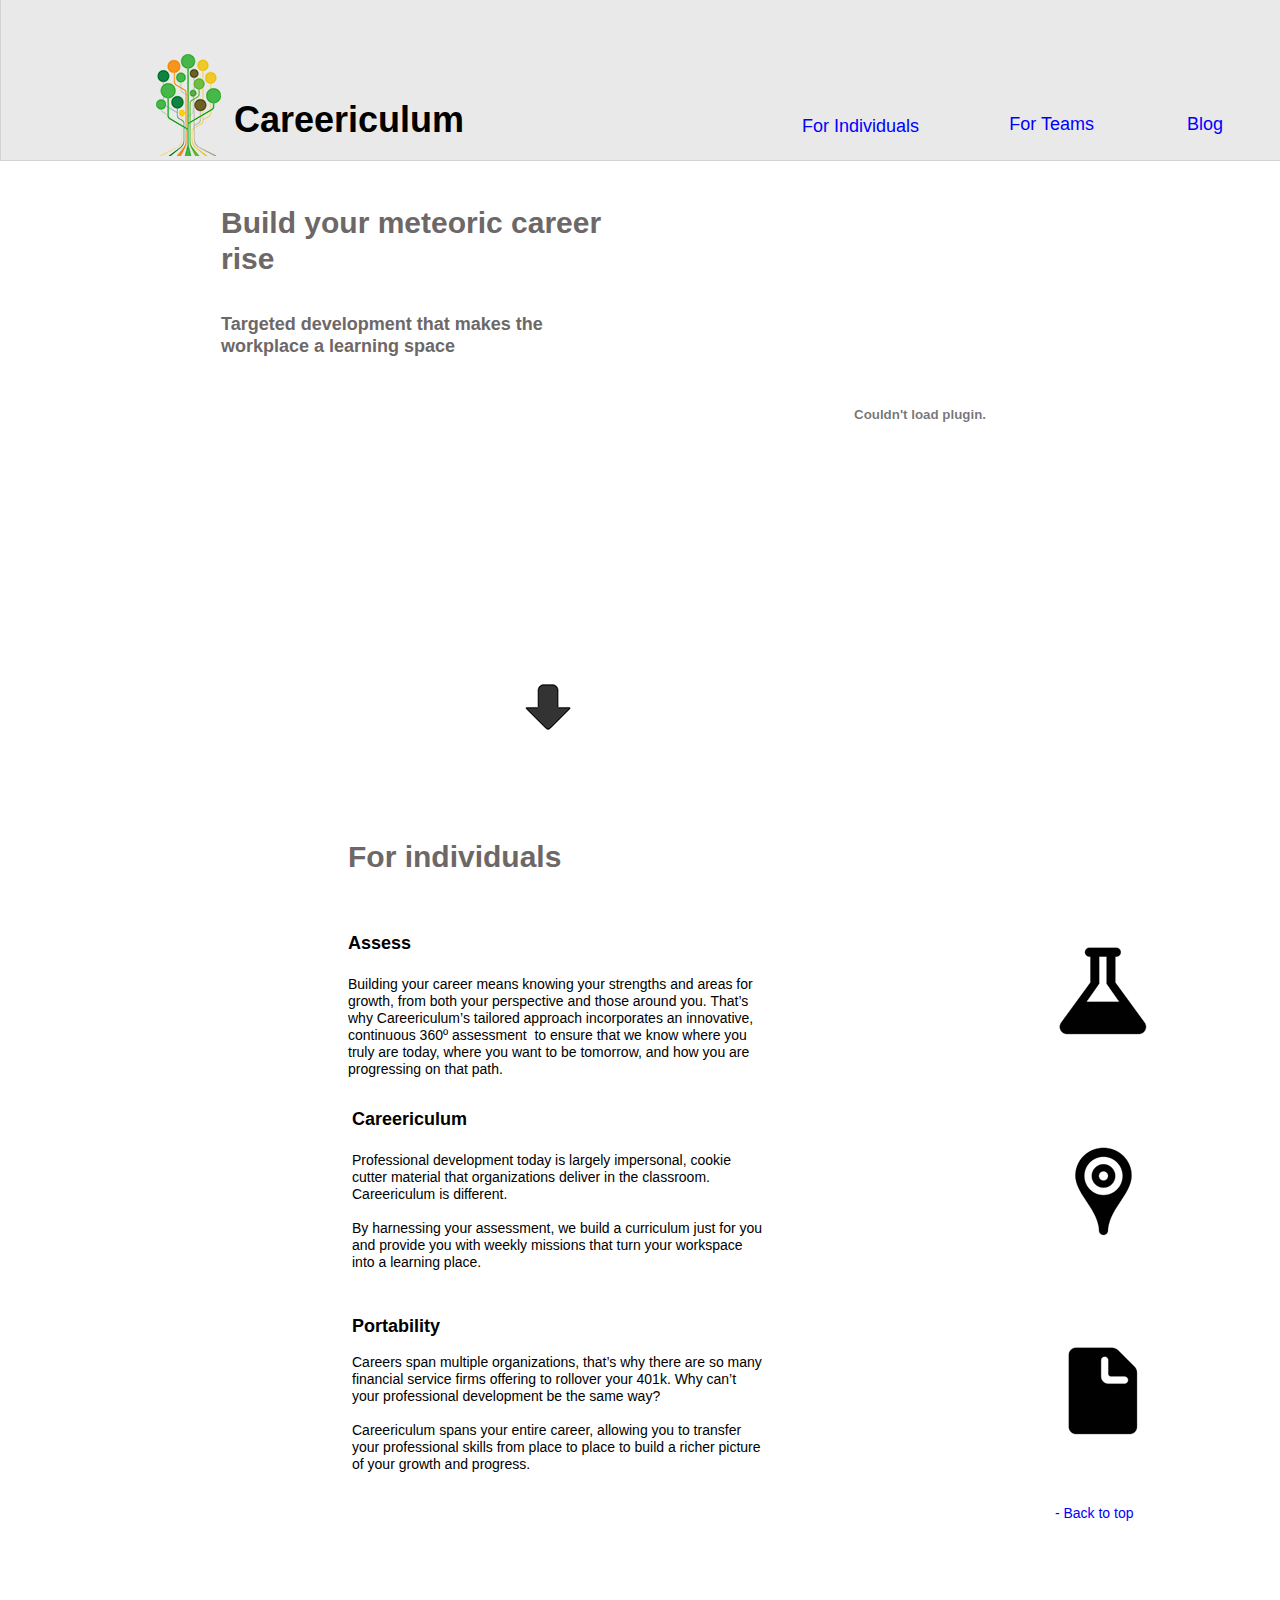
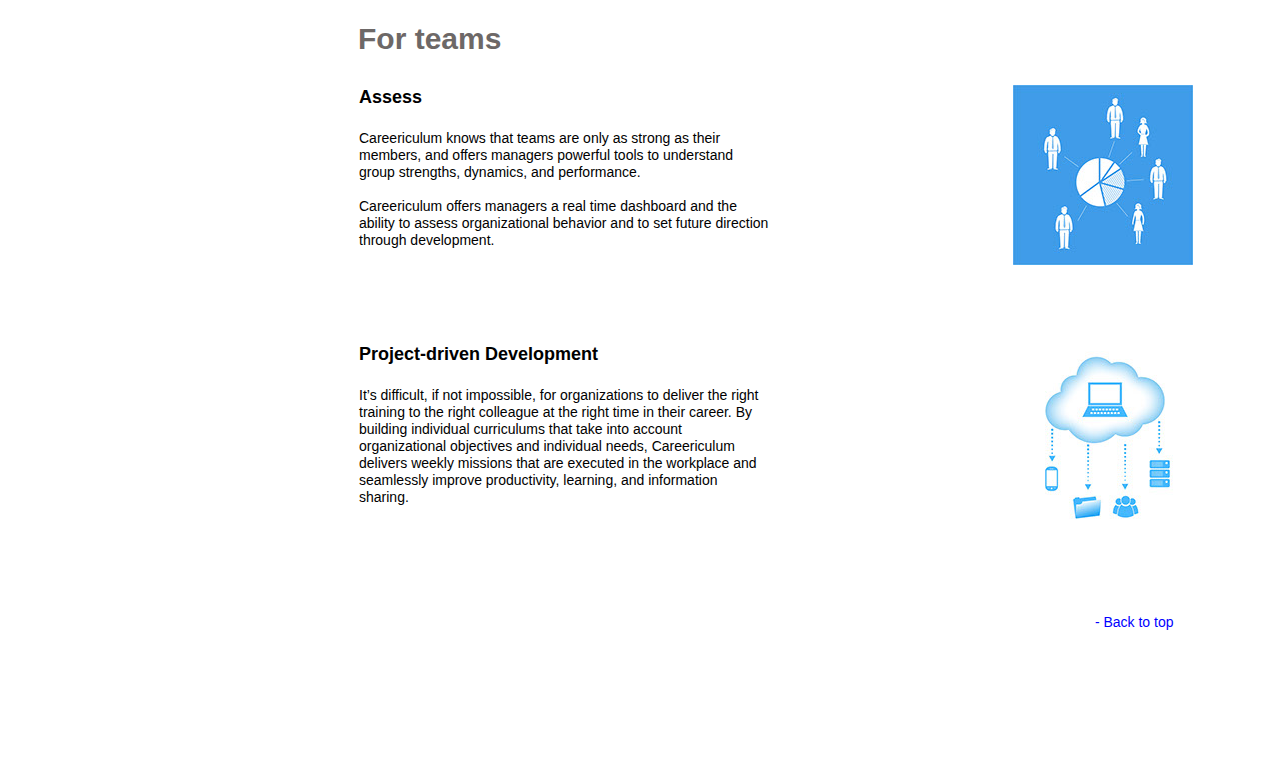
<file: index.html>
<!DOCTYPE html>
<html class="html">
 <head>

  <meta http-equiv="Content-type" content="text/html;charset=UTF-8"/>
  <meta name="generator" content="7.1.329.244"/>
  <title>Home</title>
  <!-- CSS -->
  <link rel="stylesheet" type="text/css" href="css/site_global.css?490126868"/>
  <link rel="stylesheet" type="text/css" href="css/index.css?496292280" id="pagesheet"/>
  <!--[if lt IE 9]>
  <link rel="stylesheet" type="text/css" href="css/iefonts_index.css?4160203891"/>
  <![endif]-->
  <!-- Other scripts -->
  <script type="text/javascript">
   document.documentElement.className += ' js';
var __adobewebfontsappname__ = "muse";
</script>
<script type="text/javascript" src="http://platform.linkedin.com/in.js">
  api_key: 77h7ybofvfccph
  authorize: true
</script>
<script type="text/javascript">

function login() {
    window.location = "/t/info.html";
}

</script>
  <!-- JS includes -->
  <script type="text/javascript">
   document.write('\x3Cscript src="' + (document.location.protocol == 'https:' ? 'https:' : 'http:') + '//webfonts.creativecloud.com/cabin:n7,n4:all.js" type="text/javascript">\x3C/script>');
</script>
   </head>
 <body>

  <div class="clearfix" id="page"><!-- column -->
   <div class="position_content" id="page_position_content">
    <div class="clearfix colelem" id="pu82"><!-- group -->
     <div class="browser_width grpelem" id="u82"><!-- simple frame --></div>
     <div class="clearfix grpelem" id="u69-4"><!-- content -->
      <p>Careericulum</p>
     </div>
     <div class="clip_frame grpelem" id="u73"><!-- image -->
      <img class="block" id="u73_img" src="images/tree%20skinny.png" alt="" width="65" height="102"/>
     </div>
     <div class="clearfix grpelem" id="u99-5"><!-- content -->
      <p><a class="nonblock anim_swing" href="index.html#whatwedo">For Individuals</a></p>
     </div>
     <a class="nonblock nontext anim_swing clearfix grpelem" id="u184-4" href="index.html#forteams"><!-- content --><p>For Teams</p></a>
     <a class="anchor_item grpelem" id="top"></a>
     <a class="nonblock nontext clearfix grpelem" id="u189-4" href="http://blog.careericulum.com"><!-- content --><p>Blog</p></a>
    </div>
    <div class="clearfix colelem" id="pu105-7"><!-- group -->
     <div class="clearfix grpelem" id="u105-7"><!-- content -->
      <p>Build your meteoric career rise</p>
      <p>&nbsp;</p>
      <p id="u105-5">
          <span id="u105-4">Targeted development that makes the workplace a learning space</span><div><script type="IN/Login" data-onAuth="login"></div></script></p>
     </div>
     <div class="grpelem" id="u101" style="position: relative;
top: -100px;"><!-- custom html -->
      <object width="1080" height="960"><param name="movie" value="//www.youtube.com/v/kL1Mu0YHBDI?hl=en_US&amp;version=3"></param><param name="allowFullScreen" value="true"></param><param name="allowscriptaccess" value="always"></param><embed src="//www.youtube.com/v/kL1Mu0YHBDI?hl=en_US&amp;version=3" type="application/x-shockwave-flash" width="560" height="315" allowscriptaccess="always" allowfullscreen="true"></embed></object>
</div>
    </div>
    <a class="nonblock nontext anim_swing clip_frame colelem" id="u192" style="margin-left: 300px;
margin-top: 0px;" href="index.html#whatwedo"><!-- image --><img class="block" id="u192_img" src="images/pasted%20image%20512x512.png" alt="" width="54" height="54"/></a>
    <div class="clearfix colelem" id="u164-4"><!-- content -->
     <p>For individuals</p>
    </div>
    <a class="anchor_item colelem" id="whatwedo"></a>
    <div class="clearfix colelem" id="ppu84"><!-- group -->
     <div class="clearfix grpelem" id="pu84"><!-- column -->
      <div class="clip_frame colelem" id="u84"><!-- image -->
       <img class="block" id="u84_img" src="images/beaker.png" alt="" width="99" height="99"/>
      </div>
      <div class="clip_frame colelem" id="u94"><!-- image -->
       <img class="block" id="u94_img" src="images/target.png" alt="" width="100" height="100"/>
      </div>
      <div class="clip_frame colelem" id="u89"><!-- image -->
       <img class="block" id="u89_img" src="images/develop%20-%20report.png" alt="" width="99" height="99"/>
      </div>
      <a class="nonblock nontext anim_swing clearfix colelem" id="u187-4" href="index.html#top"><!-- content --><p>&nbsp;&#45; Back to top</p></a>
     </div>
     <div class="clearfix grpelem" id="u166-12"><!-- content -->
      <p id="u166-2">Assess</p>
      <p id="u166-3">&nbsp;</p>
      <p id="u166-5">Building your career means knowing your strengths and areas for growth, from both your perspective and those around you. That’s why Careericulum’s tailored approach incorporates an innovative, continuous 360º assessment&nbsp; to ensure that we know where you truly are today, where you want to be tomorrow, and how you are progressing on that path.</p>
      <p>&nbsp;</p>
      <p>&nbsp;</p>
      <p>&nbsp;</p>
      <p>&nbsp;</p>
      <p>&nbsp;</p>
     </div>
     <div class="clearfix grpelem" id="u168-14"><!-- content -->
      <p id="u168-2">Careericulum</p>
      <p id="u168-3">&nbsp;</p>
      <p id="u168-5">Professional development today is largely impersonal, cookie cutter material that organizations deliver in the classroom. Careericulum is different.</p>
      <p id="u168-6">&nbsp;</p>
      <p id="u168-8">By harnessing your assessment, we build a curriculum just for you and provide you with weekly missions that turn your workspace into a learning place.</p>
      <p>&nbsp;</p>
      <p>&nbsp;</p>
      <p>&nbsp;</p>
      <p>&nbsp;</p>
     </div>
     <div class="clearfix grpelem" id="u169-13"><!-- content -->
      <p id="u169-2">Portability</p>
      <p>&nbsp;</p>
      <p id="u169-5">Careers span multiple organizations, that’s why there are so many financial service firms offering to rollover your 401k. Why can’t your professional development be the same way?</p>
      <p id="u169-6">&nbsp;</p>
      <p id="u169-8">Careericulum spans your entire career, allowing you to transfer your professional skills from place to place to build a richer picture of your growth and progress.</p>
      <p>&nbsp;</p>
      <p>&nbsp;</p>
      <p>&nbsp;</p>
     </div>
    </div>
    <div class="clearfix colelem" id="pu165-4"><!-- group -->
     <div class="clearfix grpelem" id="u165-4"><!-- content -->
      <p>For teams</p>
     </div>
     <a class="anchor_item grpelem" id="forteams"></a>
    </div>
    <div class="clearfix colelem" id="pu170-14"><!-- group -->
     <div class="clearfix grpelem" id="u170-14"><!-- content -->
      <p id="u170-2">Assess</p>
      <p id="u170-3">&nbsp;</p>
      <p id="u170-5">Careericulum knows that teams are only as strong as their members, and offers managers powerful tools to understand group strengths, dynamics, and performance.</p>
      <p id="u170-6">&nbsp;</p>
      <p id="u170-8">Careericulum offers managers a real time dashboard and the ability to assess organizational behavior and to set future direction through development.</p>
      <p>&nbsp;</p>
      <p>&nbsp;</p>
      <p>&nbsp;</p>
      <p>&nbsp;</p>
     </div>
     <div class="clip_frame grpelem" id="u171"><!-- image -->
      <img class="block" id="u171_img" src="images/24380278_l.jpg" alt="" width="180" height="180"/>
     </div>
    </div>
    <div class="clearfix colelem" id="pu176-10"><!-- group -->
     <div class="clearfix grpelem" id="u176-10"><!-- content -->
      <p id="u176-2">Project&#45;driven Development</p>
      <p id="u176-3">&nbsp;</p>
      <p id="u176-5">It’s difficult, if not impossible, for organizations to deliver the right training to the right colleague at the right time in their career. By building individual curriculums that take into account organizational objectives and individual needs, Careericulum delivers weekly missions that are executed in the workplace and seamlessly improve productivity, learning, and information sharing.</p>
      <p>&nbsp;</p>
      <p>&nbsp;</p>
      <p>&nbsp;</p>
     </div>
     <div class="clip_frame grpelem" id="u179"><!-- image -->
      <img class="block" id="u179_img" src="images/16145621_l.jpg" alt="" width="189" height="189"/>
     </div>
    </div>
    <a class="nonblock nontext anim_swing clearfix colelem" id="u188-4" href="index.html#top"><!-- content --><p>&nbsp;&#45; Back to top</p></a>
    <div class="verticalspacer"></div>
    <a class="nonblock nontext clearfix colelem" id="u203-4" href="lesson-page.html#lessondemo"><!-- content --><p>Lesson Demo</p></a>
   </div>
  </div>
  <!-- JS includes -->
  <script type="text/javascript">
   if (document.location.protocol != 'https:') document.write('\x3Cscript src="http://musecdn.businesscatalyst.com/scripts/4.0/jquery-1.8.3.min.js" type="text/javascript">\x3C/script>');
</script>
  <script type="text/javascript">
   window.jQuery || document.write('\x3Cscript src="scripts/jquery-1.8.3.min.js" type="text/javascript">\x3C/script>');
</script>
  <script src="scripts/museutils.js?117816282" type="text/javascript"></script>
  <script src="scripts/jquery.tobrowserwidth.js?152985095" type="text/javascript"></script>
  <script src="scripts/jquery.watch.js?4199601726" type="text/javascript"></script>
  <!-- Other scripts -->
  <script type="text/javascript">
   $(document).ready(function() { try {
Muse.Utils.transformMarkupToFixBrowserProblemsPreInit();/* body */
$('.browser_width').toBrowserWidth();/* browser width elements */
Muse.Utils.prepHyperlinks(true);/* body */
Muse.Utils.fullPage('#page');/* 100% height page */
Muse.Utils.showWidgetsWhenReady();/* body */
Muse.Utils.transformMarkupToFixBrowserProblems();/* body */
} catch(e) { Muse.Assert.fail('Error calling selector function:' + e); }});
</script>
   </body>
</html>
</file>
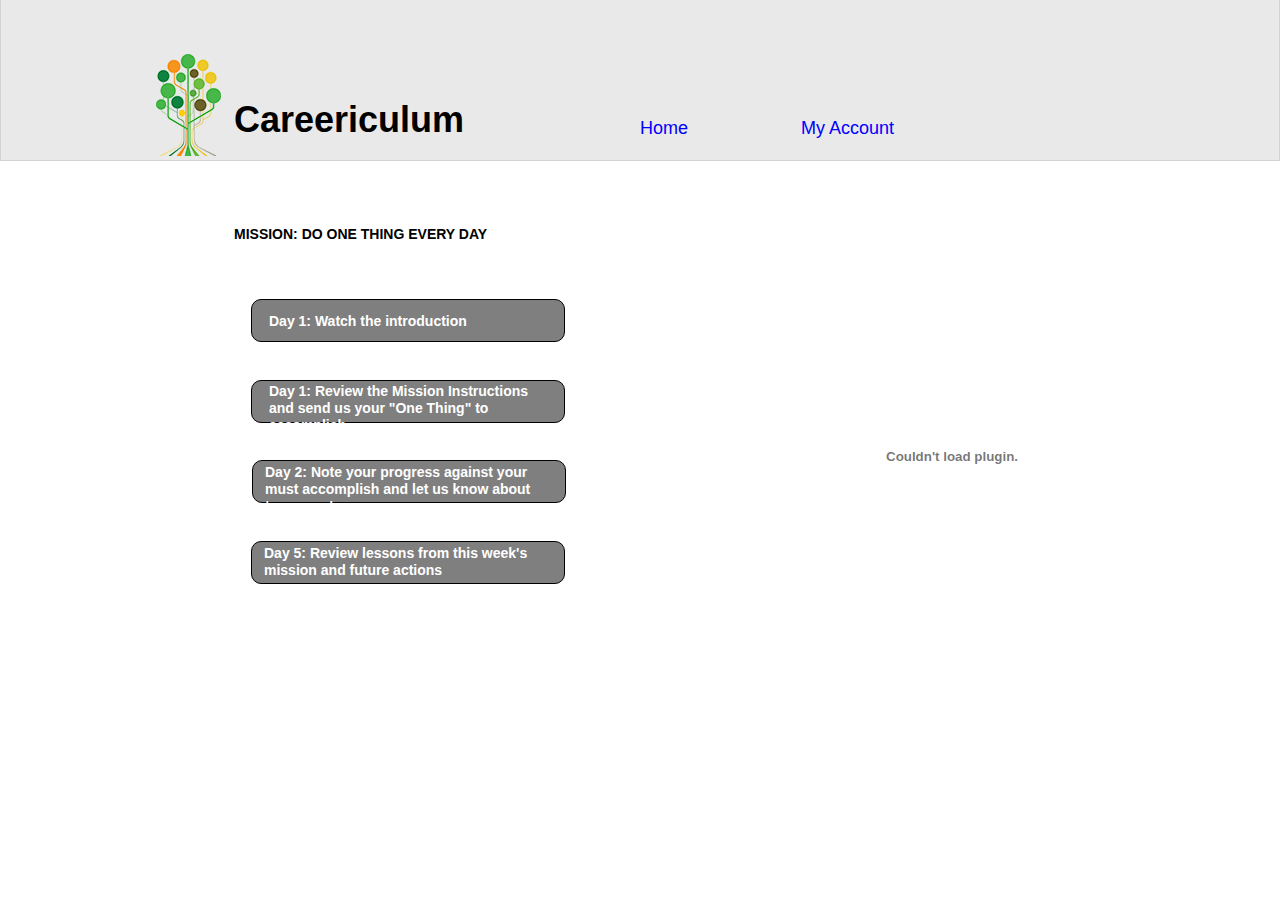
<file: lesson-page.html>
<!DOCTYPE html>
<html class="html">
 <head>

  <meta http-equiv="Content-type" content="text/html;charset=UTF-8"/>
  <meta name="generator" content="7.1.329.244"/>
  <title>Lesson Page</title>
  <!-- CSS -->
  <link rel="stylesheet" type="text/css" href="css/site_global.css?490126868"/>
  <link rel="stylesheet" type="text/css" href="css/lesson-page.css?3833601816" id="pagesheet"/>
  <!-- Other scripts -->
  <script type="text/javascript">
   document.documentElement.className += ' js';
var __adobewebfontsappname__ = "muse";
</script>
  <!-- JS includes -->
  <script type="text/javascript">
   document.write('\x3Cscript src="' + (document.location.protocol == 'https:' ? 'https:' : 'http:') + '//webfonts.creativecloud.com/cabin:n7:all.js" type="text/javascript">\x3C/script>');
</script>
   </head>
 <body>

  <div class="clearfix" id="page"><!-- column -->
   <div class="position_content" id="page_position_content">
    <div class="clearfix colelem" id="pu122"><!-- group -->
     <div class="browser_width grpelem" id="u122"><!-- simple frame --></div>
     <div class="clearfix grpelem" id="u129-4"><!-- content -->
      <p>Careericulum</p>
     </div>
     <div class="clip_frame grpelem" id="u125"><!-- image -->
      <img class="block" id="u125_img" src="images/tree%20skinny.png" alt="" width="65" height="102"/>
     </div>
     <div class="clearfix grpelem" id="u128-5"><!-- content -->
      <p><a class="nonblock" href="index.html">Home</a></p>
     </div>
     <a class="nonblock nontext clearfix grpelem" id="u134-4" href="http://careericulum.com/t/info.html"><!-- content --><p>My Account</p></a>
     <a class="anchor_item grpelem" id="lessondemo"></a>
    </div>
    <div class="clearfix colelem" id="u145-4"><!-- content -->
     <p>MISSION: DO ONE THING EVERY DAY</p>
    </div>
    <div class="clearfix colelem" id="pu158-4"><!-- group -->
     <div class="rounded-corners clearfix grpelem" id="u158-4"><!-- content -->
      <p>&nbsp;</p>
      <p>&nbsp;</p>
     </div>
     <a class="nonblock nontext rounded-corners clearfix grpelem" id="u147-4" href="http://www.youtube.com/watch?v=vTff4QbZOHM" target="_blank"><!-- content --><p>&nbsp;</p><p>&nbsp;</p></a>
     <div class="clearfix grpelem" id="u148-4"><!-- content -->
      <p>Day 1: Watch the introduction</p>
     </div>
     <div class="clearfix grpelem" id="u156"><!-- group -->
      <div class="clearfix grpelem" id="u150-4"><!-- content -->
       <p>Day 1: Review the Mission Instructions and send us your &quot;One Thing&quot; to accomplish</p>
      </div>
     </div>
     <div class="clearfix grpelem" id="u161"><!-- group -->
      <a class="nonblock nontext rounded-corners clearfix grpelem" id="u160-4" href="mailto:purcell.luke@gmail.com?subject=Day+Two+My+Big+Things&amp;body=Thanks+for+this+tip"><!-- content --><p>&nbsp;</p><p>&nbsp;</p></a>
      <div class="clearfix grpelem" id="u157"><!-- group -->
       <a class="nonblock nontext clearfix grpelem" id="u154-4" href="mailto:purcell.luke@gmail.com?subject=Day+Two+My+Big+Things&amp;body=Thanks+for+this+tip"><!-- content --><p>Day 2: Note your progress against your must accomplish and let us know about tomorrow's</p></a>
      </div>
     </div>
     <div class="grpelem" id="u190"><!-- custom html -->
      <object width="560" height="315"><param name="movie" value="//www.youtube.com/v/vTff4QbZOHM?version=3&amp;hl=en_US"></param><param name="allowFullScreen" value="true"></param><param name="allowscriptaccess" value="always"></param><embed src="//www.youtube.com/v/vTff4QbZOHM?version=3&amp;hl=en_US" type="application/x-shockwave-flash" width="560" height="315" allowscriptaccess="always" allowfullscreen="true"></embed></object>
</div>
     <div class="clearfix grpelem" id="u205"><!-- group -->
      <a class="nonblock nontext rounded-corners clearfix grpelem" id="u208-4" href="mailto:purcell.luke@gmail.com?subject=Day+Two+My+Big+Things&amp;body=Thanks+for+this+tip"><!-- content --><p>&nbsp;</p><p>&nbsp;</p></a>
      <div class="clearfix grpelem" id="u206"><!-- group -->
       <a class="nonblock nontext clearfix grpelem" id="u207-4" href="mailto:purcell.luke@gmail.com?subject=Day+Two+My+Big+Things&amp;body=Thanks+for+this+tip"><!-- content --><p>Day 5: Review lessons from this week's mission and future actions</p></a>
      </div>
     </div>
    </div>
    <div class="verticalspacer"></div>
   </div>
  </div>
  <!-- JS includes -->
  <script type="text/javascript">
   if (document.location.protocol != 'https:') document.write('\x3Cscript src="http://musecdn.businesscatalyst.com/scripts/4.0/jquery-1.8.3.min.js" type="text/javascript">\x3C/script>');
</script>
  <script type="text/javascript">
   window.jQuery || document.write('\x3Cscript src="scripts/jquery-1.8.3.min.js" type="text/javascript">\x3C/script>');
</script>
  <script src="scripts/museutils.js?117816282" type="text/javascript"></script>
  <script src="scripts/jquery.tobrowserwidth.js?152985095" type="text/javascript"></script>
  <script src="scripts/jquery.watch.js?4199601726" type="text/javascript"></script>
  <!-- Other scripts -->
  <script type="text/javascript">
   $(document).ready(function() { try {
Muse.Utils.transformMarkupToFixBrowserProblemsPreInit();/* body */
$('.browser_width').toBrowserWidth();/* browser width elements */
Muse.Utils.prepHyperlinks(true);/* body */
Muse.Utils.fullPage('#page');/* 100% height page */
Muse.Utils.showWidgetsWhenReady();/* body */
Muse.Utils.transformMarkupToFixBrowserProblems();/* body */
} catch(e) { Muse.Assert.fail('Error calling selector function:' + e); }});
</script>
   </body>
</html>
</file>
<file: css/site_global.css>
html
{
	min-height: 100%;
	min-width: 100%;
	-ms-text-size-adjust: none;
}

body,div,dl,dt,dd,ul,ol,li,h1,h2,h3,h4,h5,h6,pre,code,form,fieldset,legend,input,button,textarea,p,blockquote,th,td,a
{
	margin: 0;
	padding: 0;
	border-width: 0;
	-webkit-transform-origin: left top;
	-ms-transform-origin: left top;
	-o-transform-origin: left top;
	transform-origin: left top;
}

table
{
	border-collapse: collapse;
	border-spacing: 0;
}

fieldset,img
{
	border: 0;
	-webkit-transform-origin: left top;
	-ms-transform-origin: left top;
	-o-transform-origin: left top;
	transform-origin: left top;
}

address,caption,cite,code,dfn,em,strong,th,var,optgroup
{
	font-style: inherit;
	font-weight: inherit;
}

del,ins
{
	text-decoration: none;
}

li
{
	list-style: none;
}

caption,th
{
	text-align: left;
}

h1,h2,h3,h4,h5,h6
{
	font-size: 100%;
	font-weight: inherit;
}

input,button,textarea,select,optgroup,option
{
	font-family: inherit;
	font-size: inherit;
	font-style: inherit;
	font-weight: inherit;
}

body
{
	font-family: Arial, Helvetica Neue, Helvetica, sans-serif;
	text-align: left;
	font-size: 14px;
	line-height: 17px;
	word-wrap: break-word;
	text-rendering: optimizeLegibility;/* kerning, primarily */
}

@media screen and (-webkit-min-device-pixel-ratio:0)
{
	body { text-rendering:auto; }
}

a:link
{
	color: #0000FF;
	text-decoration: none;
}

a:visited
{
	color: #800080;
	text-decoration: none;
}

a:hover
{
	color: #0000FF;
	text-decoration: none;
}

a:active
{
	color: #EE0000;
	text-decoration: none;
}

a.nontext /* used to override default properties of 'a' tag */
{
	color: black;
	text-decoration: none;
	font-style: normal;
	font-weight: normal;
}

.normal_text
{
	color: #000000;
	font-family: Arial, Helvetica Neue, Helvetica, sans-serif;
	font-size: 14px;
	font-style: normal;
	font-weight: normal;
	letter-spacing: 0px;
	line-height: 17px;
	text-align: left;
	text-decoration: none;
	text-indent: 0px;
	vertical-align: 0px;
	padding: 0px;
}

.TabbedPanelsTab
{
	white-space: nowrap;
}

.MenuBar  .MenuBarView, .MenuBar  .SubMenuView /* Resets for ul and li in menus */
{
	display: block;
	list-style: none;
}

.MenuBar .SubMenu
{
	display: none;
	position: absolute;
}

.NoWrap
{
	white-space: nowrap;
	word-wrap: normal;
}

.rootelem /* the root of the artwork tree */
{
	margin-left: auto;
	margin-right: auto;
}

.colelem /* a child element of a column */
{
	display: inline;
	float: left;
	clear: both;
}

.grpelem /* a child element of a group */
{
	display: inline;
	float: left;
}

.clearfix:after /* force a container to fit around floated items */
{
	content: "\0020";
	visibility: hidden;
	display: block;
	height: 0;
	clear: both;
}

*:first-child+html .clearfix /* IE7 */
{
	zoom: 1;
}

.clip_frame /* used to clip the contents as in the case of an image frame */
{
	overflow: hidden;
}

.inclusion_context /* context for positioning a group of elements that share the same height */
{
	display: table;
	table-layout: fixed;
	width: 0.01px;
}

.inclelem /* element of an inclusion context */
{
	display: table-cell;
	vertical-align: top;
}

.f3s_mid /* 3-slice frame, middle slice */
{
	background-repeat: repeat;
}

.f3s_top,.f3s_bot /* 3-slice frame, top slice */
{
	background-repeat: no-repeat;
}

.f9s_top_left, .f9s_bot_left /* 9-slice frame, left corner slice */
{
	background-repeat: no-repeat;
	background-position: left;
}

.f9s_top_right, .f9s_bot_right /* 9-slice frame, right corner slice */
{
	background-repeat: no-repeat;
	background-position: right;
}

.f9s_top_mid, .f9s_bot_mid /* 9-slice frame, top/bottom horizontal slice */
{
	background-repeat: repeat-x;
	background-position: 0px 0px;
}

.f9s_mid_left /* 9-slice frame, left vertical slice */
{
	background-repeat: repeat-y;
	background-position: left;
}

.f9s_mid_right /* 9-slice frame, right vertical slice */
{
	background-repeat: repeat-y;
	background-position: right;
}

.f9s_center /* 9-slice frame, center slice */
{
	background-repeat: repeat;
	background-position: 0px 0px;
}

.popup_anchor /* anchors an abspos popup */
{
	position: relative;
	width: 0px;
	height: 0px;
}

.popup_element
{
	z-index: 100000;
}

.pointer_cursor
{
	cursor: pointer;
}

span.wrap /* used to force wrap after floated array when nested inside a paragraph */
{
	content: '';
	clear: left;
	display: block;
}

span.actAsInlineDiv /* used to simulate a DIV with inline display when already nested inside a paragraph */
{
	display: inline-block;
}

.position_content,.excludeFromNormalFlow /* used when child content is larger than parent */
{
	float: left;
}

.preload_images /* used to preload images used in non-default states */
{
	position: absolute;
	overflow: hidden;
	left: -9999px;
	top: -9999px;
	height: 1px;
	width: 1px;
}

preload /* used to specifiy the dimension of preload item */
{
	height: 1px;
	width: 1px;
}

.animateStates
{
	-webkit-transition: 0.3s ease-in-out;
	-moz-transition: 0.3s ease-in-out;
	-o-transition: 0.3s ease-in-out;
	transition: 0.3s ease-in-out;
}

input:focus,textarea:focus /* remove default focussed input styling */
{
	outline: none;
}

textarea
{
	resize: none;
	overflow: auto;
}

.fld-prompt /* form placeholders cursor behavior */
{
	pointer-events: none;
}

.wrapped-input /* form inputs & placeholders let div styling show thru */
{
	position: absolute;
	top: 0;
	left: 0;
	background: transparent;
	border: none;
}

.submit-btn /* form submit buttons on top of sibling elements */
{
	z-index: 50000;
}

.anchor_item /* used to specify anchor properties */
{
	width: 22px;
	height: 18px;
}

.MenuBar .SubMenuVisible, .MenuBarVertical .SubMenuVisible, .MenuBar .SubMenu .SubMenuVisible,.popup_element.Active,span.actAsPara,.actAsDiv,a.nonblock.nontext,img.block
{
	display: block;
}

.widget_invisible,.js .invi,.js .se_invi,.js .an_invi /* used to hide the widget before loaded */
{
	visibility: hidden;
}

.no_vert_scroll
{
	overflow-y: hidden;
}

.always_vert_scroll
{
	overflow-y: scroll;
}

.always_horz_scroll
{
	overflow-x: scroll;
}

.popup_element.Inactive,.js .disn,.hidden
{
	display: none;
}

.fullscreen
{
	overflow: hidden;
	left: 0px;
	top: 0px;
	position: fixed;
	height: 100%;
	width: 100%;
	-moz-box-sizing: border-box;
	-webkit-box-sizing: border-box;
	-ms-box-sizing: border-box;
	box-sizing: border-box;
}

.scroll_wrapper
{
	position: absolute;
	overflow: auto;
	left: 0px;
	right: 0px;
	top: 0px;
	bottom: 0px;
	padding-top: 0px;
	padding-bottom: 0px;
	margin-top: 0px;
	margin-bottom: 0px;
}

.MenuBar .MenuItemContainer,.SlideShowContentPanel .fullscreen img
{
	position: relative;
}
</file>
<file: css/index.css>
.html
{
	background-color: #FFFFFF;
}

#page
{
	z-index: 1;
	width: 1080px;
	min-height: 2217px;
	background-image: none;
	border-width: 1px;
	border-style: solid;
	border-color: #FFFFFF;
	background-color: #FFFFFF;
	margin-left: auto;
	margin-right: auto;
}

#page_position_content
{
	margin-top: -37px;
	margin-bottom: -55px;
}

#pu82
{
	width: 0.01px;
	left: -100px;
	position: relative;
}

#u82
{
	z-index: 2;
	width: 1279px;
	height: 160px;
	border-width: 1px;
	border-style: solid;
	border-color: #000000;
	background-color: #7F7F7F;
	opacity: 0.17;
	-ms-filter: "progid:DXImageTransform.Microsoft.Alpha(Opacity=17)";
	filter: alpha(opacity=17);
	position: relative;
	margin-bottom: -1px;
	margin-right: -10000px;
}

#u69-4
{
	z-index: 3;
	width: 294px;
	min-height: 54px;
	font-size: 36px;
	line-height: 43px;
	font-family: cabin, sans-serif;
	font-weight: 700;
	position: relative;
	margin-right: -10000px;
	margin-top: 99px;
	left: 234px;
}

#u73
{
	z-index: 7;
	width: 65px;
	position: relative;
	margin-right: -10000px;
	margin-top: 55px;
	left: 156px;
}

#u99-5
{
	z-index: 15;
	width: 132px;
	min-height: 17px;
	text-align: right;
	font-size: 18px;
	line-height: 22px;
	position: relative;
	margin-right: -10000px;
	margin-top: 116px;
	left: 787px;
}

#u184-4
{
	z-index: 105;
	width: 132px;
	min-height: 17px;
	text-align: right;
	font-size: 18px;
	line-height: 22px;
	color: #0000FF;
	position: relative;
	margin-right: -10000px;
	margin-top: 114px;
	left: 962px;
}

#top
{
	position: relative;
	width: 22px;
	margin-right: -10000px;
	left: 89px;
}

#u189-4
{
	z-index: 118;
	width: 58px;
	min-height: 17px;
	text-align: right;
	font-size: 18px;
	line-height: 22px;
	color: #0000FF;
	position: relative;
	margin-right: -10000px;
	margin-top: 114px;
	left: 1165px;
}

#pu105-7
{
	width: 0.01px;
	margin-left: 121px;
	margin-top: 45px;
	position: relative;
}

#u105-7
{
	z-index: 22;
	width: 405px;
	min-height: 66px;
	font-size: 30px;
	line-height: 36px;
	color: #6D6867;
	font-family: cabin, sans-serif;
	font-weight: 700;
	position: relative;
	margin-right: -10000px;
}

#u105-5
{
	line-height: 0px;/* 0 for mixed font sized paras; applied on spans instead */
}

#u105-4
{
	font-size: 18px;
	line-height: 22px;
}

#u101
{
	z-index: 20;
	width: 560px;
	min-height: 319px;
	border-style: none;
	border-color: transparent;
	background-color: transparent;
	font-family: cabin, sans-serif;
	font-weight: 400;
	position: relative;
	margin-right: -10000px;
	left: 419px;
}

#u192
{
	z-index: 122;
	width: 54px;
	margin-left: 540px;
	margin-top: 117px;
	position: relative;
}

#u164-4
{
	z-index: 29;
	width: 405px;
	min-height: 38px;
	font-size: 30px;
	line-height: 36px;
	color: #6D6867;
	font-family: cabin, sans-serif;
	font-weight: 700;
	margin-left: 127px;
	margin-top: 105px;
	position: relative;
}

#whatwedo
{
	margin-left: 87px;
	margin-top: 34px;
	position: relative;
}

#ppu84
{
	width: 0.01px;
	margin-left: 127px;
	margin-top: 3px;
	position: relative;
}

#pu84
{
	width: 0.01px;
	position: relative;
	margin-right: -10000px;
	margin-top: 9px;
	left: 703px;
}

#u84
{
	z-index: 9;
	width: 99px;
	margin-left: 2px;
	position: relative;
}

#u94
{
	z-index: 13;
	width: 100px;
	margin-left: 2px;
	margin-top: 101px;
	position: relative;
}

#u89
{
	z-index: 11;
	width: 99px;
	margin-left: 2px;
	margin-top: 100px;
	position: relative;
}

#u187-4
{
	z-index: 110;
	width: 101px;
	min-height: 20px;
	color: #0000FF;
	margin-top: 65px;
	position: relative;
}

#u166-12
{
	z-index: 37;
	width: 411px;
	min-height: 187px;
	position: relative;
	margin-right: -10000px;
}

#u168-14
{
	z-index: 50;
	width: 414px;
	min-height: 165px;
	position: relative;
	margin-right: -10000px;
	margin-top: 176px;
	left: 4px;
}

#u168-5,#u168-6,#u168-8
{
	font-size: 14px;
	font-family: cabin, sans-serif;
	font-weight: 400;
}

#u169-13
{
	z-index: 64;
	width: 411px;
	min-height: 187px;
	position: relative;
	margin-right: -10000px;
	margin-top: 383px;
	left: 4px;
}

#pu165-4
{
	width: 0.01px;
	margin-left: 116px;
	margin-top: 96px;
	position: relative;
}

#u165-4
{
	z-index: 33;
	width: 405px;
	min-height: 38px;
	font-size: 30px;
	line-height: 36px;
	color: #6D6867;
	font-family: cabin, sans-serif;
	font-weight: 700;
	position: relative;
	margin-right: -10000px;
	left: 21px;
}

#forteams
{
	position: relative;
	width: 22px;
	margin-right: -10000px;
	margin-top: 7px;
}

#u170-14
{
	z-index: 77;
	width: 411px;
	min-height: 187px;
	position: relative;
	margin-right: -10000px;
	margin-top: 1px;
}

#u171
{
	z-index: 91;
	width: 180px;
	position: relative;
	margin-right: -10000px;
	left: 654px;
}

#pu170-14,#pu176-10
{
	width: 0.01px;
	margin-left: 138px;
	margin-top: 26px;
	position: relative;
}

#u176-10
{
	z-index: 93;
	width: 411px;
	min-height: 187px;
	position: relative;
	margin-right: -10000px;
}

#u166-2,#u168-2,#u168-3,#u169-2,#u170-2,#u176-2
{
	font-size: 18px;
	line-height: 22px;
	font-family: cabin, sans-serif;
	font-weight: 700;
}

#u166-3,#u170-3,#u176-3
{
	font-size: 18px;
	line-height: 22px;
	font-family: cabin, sans-serif;
	font-weight: 400;
}

#u166-5,#u169-5,#u169-6,#u169-8,#u170-5,#u170-6,#u170-8,#u176-5
{
	font-family: cabin, sans-serif;
	font-weight: 400;
}

#u179
{
	z-index: 103;
	width: 189px;
	position: relative;
	margin-right: -10000px;
	left: 654px;
}

#u188-4
{
	z-index: 114;
	width: 101px;
	min-height: 20px;
	color: #0000FF;
	margin-left: 870px;
	margin-top: 57px;
	position: relative;
}

#u203-4
{
	z-index: 124;
	width: 225px;
	min-height: 75px;
	background-color: #FFFFFF;
	font-size: 36px;
	line-height: 43px;
	color: #FFFFFF;
	margin-left: 860px;
	margin-top: 56px;
	position: relative;
}

body
{
	padding-top: 35px;
	padding-bottom: 54px;
}

#page .verticalspacer
{
	clear: both;
}
</file>
<file: css/iefonts_index.css>
#u69-4,#u105-7,#u164-4,#u166-2,#u168-2,#u168-3,#u169-2,#u165-4,#u170-2,#u176-2
{
	font-family: cabin-n7, sans-serif;
}

#u101,#u166-3,#u166-5,#u168-5,#u168-6,#u168-8,#u169-5,#u169-6,#u169-8,#u170-3,#u170-5,#u170-6,#u170-8,#u176-3,#u176-5
{
	font-family: cabin-n4, sans-serif;
}
</file>
<file: css/lesson-page.css>
.html
{
	background-color: #FFFFFF;
}

#page
{
	z-index: 1;
	width: 1080px;
	min-height: 706px;
	background-image: none;
	border-width: 1px;
	border-style: solid;
	border-color: #FFFFFF;
	background-color: #FFFFFF;
	margin-left: auto;
	margin-right: auto;
}

#page_position_content
{
	margin-top: -37px;
	margin-bottom: 124px;
}

#pu122
{
	width: 0.01px;
	left: -100px;
	position: relative;
}

#u122
{
	z-index: 6;
	width: 1279px;
	height: 160px;
	border-width: 1px;
	border-style: solid;
	border-color: #000000;
	background-color: #7F7F7F;
	opacity: 0.17;
	-ms-filter: "progid:DXImageTransform.Microsoft.Alpha(Opacity=17)";
	filter: alpha(opacity=17);
	position: relative;
	margin-bottom: -1px;
	margin-right: -10000px;
}

#u129-4
{
	z-index: 7;
	width: 294px;
	min-height: 54px;
	font-size: 36px;
	line-height: 43px;
	font-family: cabin, sans-serif;
	font-weight: 700;
	position: relative;
	margin-right: -10000px;
	margin-top: 99px;
	left: 234px;
}

#u125
{
	z-index: 11;
	width: 65px;
	position: relative;
	margin-right: -10000px;
	margin-top: 55px;
	left: 156px;
}

#u128-5
{
	z-index: 13;
	width: 132px;
	min-height: 17px;
	font-size: 18px;
	line-height: 22px;
	color: #0000FF;
	position: relative;
	margin-right: -10000px;
	margin-top: 118px;
	left: 640px;
}

#u134-4
{
	z-index: 18;
	width: 132px;
	min-height: 17px;
	font-size: 18px;
	line-height: 22px;
	color: #0000FF;
	position: relative;
	margin-right: -10000px;
	margin-top: 118px;
	left: 801px;
}

#lessondemo
{
	position: relative;
	width: 22px;
	margin-right: -10000px;
	margin-top: 20px;
	left: 130px;
}

#u145-4
{
	z-index: 22;
	width: 357px;
	min-height: 19px;
	font-family: cabin, sans-serif;
	font-weight: 700;
	margin-left: 134px;
	margin-top: 66px;
	position: relative;
}

#pu158-4
{
	width: 0.01px;
	margin-left: 151px;
	margin-top: 54px;
	position: relative;
}

#u158-4
{
	z-index: 2;
	width: 312px;
	min-height: 41px;
	border-width: 1px;
	border-style: solid;
	border-color: #000000;
	background-color: #7F7F7F;
	-moz-border-radius: 10px;
	-webkit-border-radius: 10px;
	-khtml-border-radius: 10px;
	border-radius: 10px;
	text-align: left;
	position: relative;
	margin-right: -10000px;
	margin-top: 81px;
}

#u158-4:hover
{
	background-color: #4D4E7C;
	padding-top: 0px;
	padding-bottom: 0px;
	min-height: 41px;
	width: 312px;
	margin: 81px -10000px 0px 0px;
}

#u147-4
{
	z-index: 26;
	width: 312px;
	min-height: 41px;
	border-width: 1px;
	border-style: solid;
	border-color: #000000;
	background-color: #7F7F7F;
	-moz-border-radius: 10px;
	-webkit-border-radius: 10px;
	-khtml-border-radius: 10px;
	border-radius: 10px;
	text-align: left;
	position: relative;
	margin-right: -10000px;
}

#u148-4
{
	z-index: 30;
	width: 468px;
	min-height: 17px;
	font-size: 14px;
	color: #FFFFFF;
	font-family: cabin, sans-serif;
	font-weight: 700;
	position: relative;
	margin-right: -10000px;
	margin-top: 14px;
	left: 18px;
}

#u156
{
	z-index: 34;
	width: 282px;
	position: relative;
	margin-right: -10000px;
	margin-top: 84px;
	left: 18px;
}

#u150-4
{
	z-index: 35;
	width: 282px;
	min-height: 17px;
	font-size: 14px;
	color: #FFFFFF;
	font-family: cabin, sans-serif;
	font-weight: 700;
	position: relative;
	margin-right: -10000px;
}

#u161
{
	z-index: 39;
	width: 314px;
	position: relative;
	margin-right: -10000px;
	margin-top: 161px;
	left: 1px;
}

#u160-4
{
	z-index: 40;
	width: 312px;
	min-height: 41px;
	border-width: 1px;
	border-style: solid;
	border-color: #000000;
	background-color: #7F7F7F;
	-moz-border-radius: 10px;
	-webkit-border-radius: 10px;
	-khtml-border-radius: 10px;
	border-radius: 10px;
	text-align: left;
	position: relative;
	margin-right: -10000px;
}

#u157
{
	z-index: 44;
	width: 298px;
	position: relative;
	margin-right: -10000px;
	margin-top: 4px;
	left: 13px;
}

#u154-4
{
	z-index: 45;
	width: 298px;
	min-height: 17px;
	font-size: 14px;
	color: #FFFFFF;
	font-family: cabin, sans-serif;
	font-weight: 700;
	position: relative;
	margin-right: -10000px;
}

#u190
{
	z-index: 49;
	width: 560px;
	min-height: 225px;
	border-style: none;
	border-color: transparent;
	background-color: transparent;
	position: relative;
	margin-right: -10000px;
	left: 421px;
}

#u205
{
	z-index: 51;
	width: 314px;
	position: relative;
	margin-right: -10000px;
	margin-top: 242px;
}

#u208-4
{
	z-index: 52;
	width: 312px;
	min-height: 41px;
	border-width: 1px;
	border-style: solid;
	border-color: #000000;
	background-color: #7F7F7F;
	-moz-border-radius: 10px;
	-webkit-border-radius: 10px;
	-khtml-border-radius: 10px;
	border-radius: 10px;
	text-align: left;
	position: relative;
	margin-right: -10000px;
}

#u147-4:hover,#u160-4:hover,#u208-4:hover
{
	background-color: #4D4E7C;
	padding-top: 0px;
	padding-bottom: 0px;
	min-height: 41px;
	width: 312px;
	margin: 0px -10000px 0px 0px;
}

#u206
{
	z-index: 56;
	width: 298px;
	position: relative;
	margin-right: -10000px;
	margin-top: 4px;
	left: 13px;
}

#u207-4
{
	z-index: 57;
	width: 298px;
	min-height: 17px;
	font-size: 14px;
	color: #FFFFFF;
	font-family: cabin, sans-serif;
	font-weight: 700;
	position: relative;
	margin-right: -10000px;
}

body
{
	padding-top: 35px;
	padding-bottom: 54px;
}

#page .verticalspacer
{
	clear: both;
}
</file>
